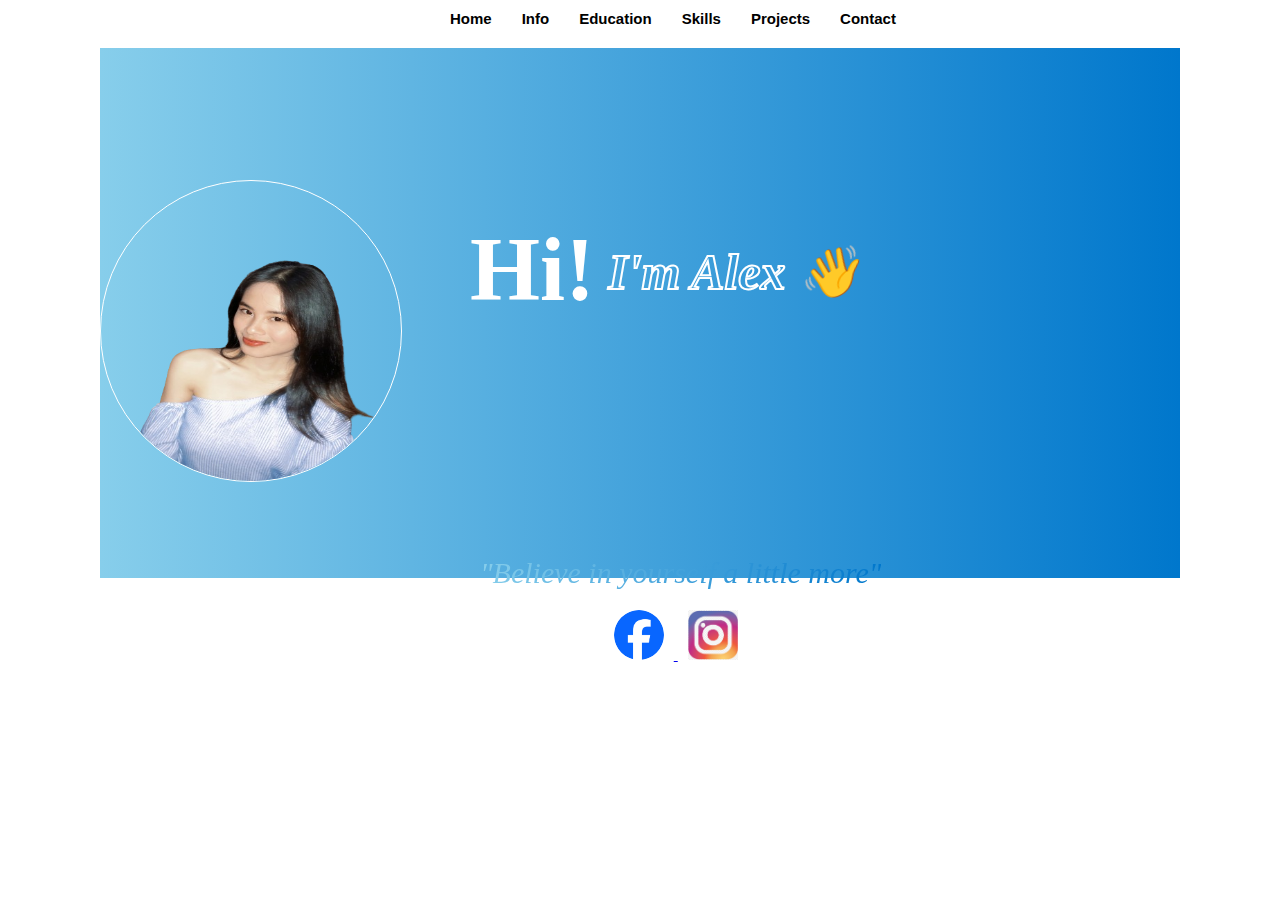
<file: index.html>
<!DOCTYPE html> <!-- Defines the document type and version of HTML being used -->
<html lang="en"> <!-- Begins the HTML document and specifies the language as English -->
<head>
<meta charset="UTF-8"> <!-- Defines the character encoding for the document as UTF-8 -->
<meta name="viewport" content="width=device-width, initial-scale=1.0"> <!-- Sets the viewport for responsive design -->
<link rel="stylesheet" href="styles.css"> <!-- Links an external stylesheet named "styles.css" -->
	<title>Front Page</title> <!-- Sets the title of the webpage -->
</head>
<body>
<nav class="navbar"> <!-- Defines a navigation bar section with the class "navbar" -->
  <ul class="navbar-links"> <!-- Defines an unordered list of navigation links with the class "navbar-links" -->
    <li><a href="index.html">Home</a></li> <!-- Defines a list item containing a link to the home page -->
    <li><a href="info.html">Info</a></li> <!-- Defines a list item containing a link to the info page -->
    <li><a href="education.html">Education</a></li> <!-- Defines a list item containing a link to the education page -->
    <li><a href="skills.html">Skills</a></li> <!-- Defines a list item containing a link to the skills page -->
    <li><a href="proj.html">Projects</a></li> <!-- Defines a list item containing a link to the projects page -->
    <li><a href="cntct.html">Contact</a></li> <!-- Defines a list item containing a link to the contact page -->
  </ul>
</nav>

<div class="content"> <!-- Defines a content section with the class "content" -->
  <img src="5.png" alt="Image" class="image"> <!-- Inserts an image with the source "5.jpg" and alternative text "Image" -->
  <h2>Hi!</h2> <!-- Inserts a level 2 heading -->
  <h1>I'm Alex 👋</h1> <!-- Inserts a level 1 heading -->
  <div class="addcontent"> <!-- Defines an additional content section with the class "addcontent" -->
  <p>"Believe in yourself a little more"</p> <!-- Inserts a paragraph with the text "BSINFO-2B" -->
  <div>
    <a href="https://www.facebook.com/sandrqt">
  <img src="fb.png" alt="Image" class="image3">
    </a>
    <a href="https://www.instagram.com/alexdionglay?utm_source=ig_web_button_share_sheet&igsh=ZDNlZDc0MzIxNw==">
  <img src="ig.png" alt="Image" class="image4">
    </a>
  </div>
  </div>
</div>
</body>
</html>
</file>
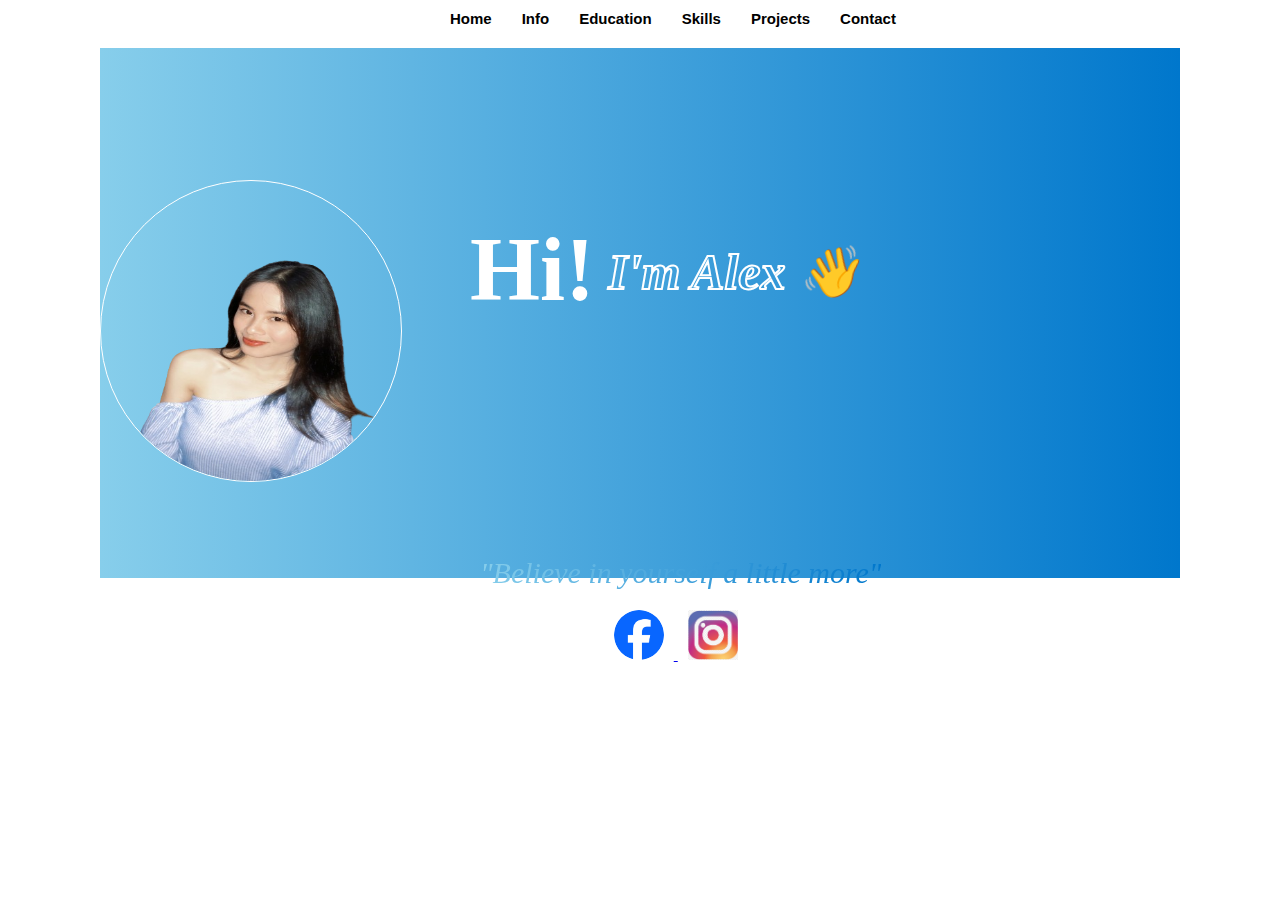
<file: frontpage.html>
<!DOCTYPE html> <!-- Defines the document type and version of HTML being used -->
<html lang="en"> <!-- Begins the HTML document and specifies the language as English -->
<head>
<meta charset="UTF-8"> <!-- Defines the character encoding for the document as UTF-8 -->
<meta name="viewport" content="width=device-width, initial-scale=1.0"> <!-- Sets the viewport for responsive design -->
<link rel="stylesheet" href="styles.css"> <!-- Links an external stylesheet named "styles.css" -->
	<title>Front Page</title> <!-- Sets the title of the webpage -->
</head>
<body>
<nav class="navbar"> <!-- Defines a navigation bar section with the class "navbar" -->
  <ul class="navbar-links"> <!-- Defines an unordered list of navigation links with the class "navbar-links" -->
    <li><a href="frontpage.html">Home</a></li> <!-- Defines a list item containing a link to the home page -->
    <li><a href="info.html">Info</a></li> <!-- Defines a list item containing a link to the info page -->
    <li><a href="education.html">Education</a></li> <!-- Defines a list item containing a link to the education page -->
    <li><a href="skills.html">Skills</a></li> <!-- Defines a list item containing a link to the skills page -->
    <li><a href="proj.html">Projects</a></li> <!-- Defines a list item containing a link to the projects page -->
    <li><a href="cntct.html">Contact</a></li> <!-- Defines a list item containing a link to the contact page -->
  </ul>
</nav>

<div class="content"> <!-- Defines a content section with the class "content" -->
  <img src="5.png" alt="Image" class="image"> <!-- Inserts an image with the source "5.jpg" and alternative text "Image" -->
  <h2>Hi!</h2> <!-- Inserts a level 2 heading -->
  <h1>I'm Alex 👋</h1> <!-- Inserts a level 1 heading -->
  <div class="addcontent"> <!-- Defines an additional content section with the class "addcontent" -->
  <p>"Believe in yourself a little more"</p> <!-- Inserts a paragraph with the text "BSINFO-2B" -->
  <div>
    <a href="https://www.facebook.com/sandrqt">
  <img src="fb.png" alt="Image" class="image3">
    </a>
    <a href="https://www.instagram.com/alexdionglay?utm_source=ig_web_button_share_sheet&igsh=ZDNlZDc0MzIxNw==">
  <img src="ig.png" alt="Image" class="image4">
    </a>
  </div>
  </div>
</div>
</body>
</html>
</file>
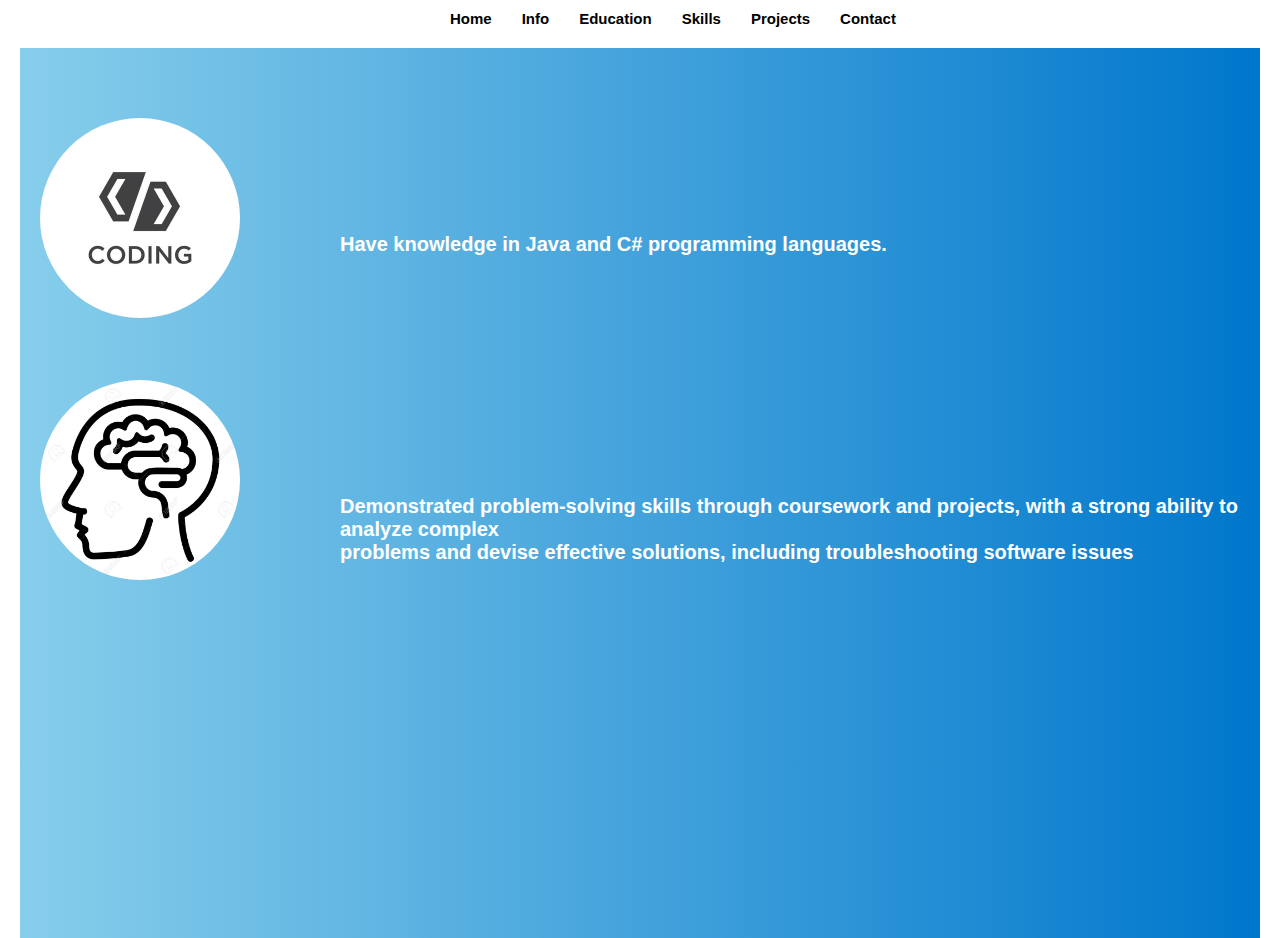
<file: skills.html>
<!DOCTYPE html>
<html lang="en">
<head>
<meta charset="UTF-8">
<meta name="viewport" content="width=device-width, initial-scale=1.0">
<link rel="stylesheet" href="styles.css">
	<title>Skills</title>
</head>
<body>
<nav class="navbar">
  <ul class="navbar-links">
    <li><a href="index.html">Home</a></li>
    <li><a href="info.html">Info</a></li>
    <li><a href="education.html">Education</a></li>
    <li><a href="skills.html">Skills</a></li>
    <li><a href="proj.html">Projects</a></li>
    <li><a href="cntct.html">Contact</a></li>
  </ul>
</nav>

<div class="content1" id="content1"> <!-- Defines a content section with the id "content1", to make specific change to this part of page only -->
<img src="code.jpg" alt="Image" class="image1">
<p >Have knowledge in Java and C# programming languages.</p><br><br><br><!-- <br> to make another line or space below -->
<img src="brain.jpg" alt="Image" class="image1">
<p>Demonstrated problem-solving skills through coursework and projects, with a strong ability to analyze complex<br> problems and devise effective solutions, including troubleshooting software issues</p>
</div>

</body>
</html>
</file>
<file: styles.css>
/* Styles for the navigation bar */
.navbar {
  padding: 10px 13px; /* Adds padding around the navigation bar */
  background-color: white; /* Sets background color of the navigation bar */
}

/* Styles for the navigation links */
.navbar-links {
  list-style-type: none; /* Removes default bullet points from the list */
  padding: 0; /* Removes default padding */
  margin: 0; /* Removes default margin */
  display: flex; /* Displays the navigation links as a flex container */
}

/* Styles for each navigation link */
.navbar-links li {
  display: inline; /* Displays list items inline */
  margin-right: 5px; /* Adds right margin between list items */
}

/* Styles for the last navigation link */
.navbar-links li:last-child {
  margin-right: 0; /* Removes right margin from the last list item */
}

/* Styles for anchor tags within navigation links */
.navbar-links a {
  text-decoration: none; /* Removes underline from links */
  color: black; /* Sets text color of links */
  font-weight: bold; /* Sets font weight of links */
  font-family: sans-serif; /* Sets font family of links */
  font-size: 15px; /* Sets font size of links */
}

/* Styles for anchor tags on hover */
.navbar-links a:hover {
  color: #ddd; /* Changes text color on hover */
}

/* Styles for the content section */
.content {
  padding: 20px; /* Adds padding around the content */
  min-height: calc(70vh - 50px); /* Sets minimum height of the content area */
  background: linear-gradient(to right, #87ceeb, #0077cc); /* Sets background color of the content area */
  position: relative; /* Sets positioning context for absolute positioning */
}

/* Styles for level 1 heading inside content */
.content h1 {
  color: transparent; /* Makes text transparent */
  -webkit-text-stroke: 2px white; /* Adds a black stroke around text */
  font-family: verdana; /* Sets font family */
  margin-left: 45px; /* Adds left margin */
  /* font-style: oblique; Removed duplicate property */
  margin-top: 10px; /* Adds top margin */
}

/* Styles for level 2 heading inside content */
.content h2 {
  color: white; /* Sets text color */
  font-weight: bold; /* Sets font weight */
  font-family: sans-serif; /* Sets font family */
  margin-left: 130px; /* Adds left margin */
  margin-top: 100px; /* Adds top margin */
}

/* Styles for additional content section */
.addcontent {
  text-align: center; /* Aligns content to center */
  position: absolute; /* Sets absolute positioning */
}

/* Styles for paragraph inside additional content */
.addcontent p {
  background: linear-gradient(to right, #87ceeb, #0077cc); /*light to dark gradient color */
  -webkit-background-clip: text; /* Clip text to the background */
  color: transparent; /* Set text color to transparent */
  -webkit-text-fill-color: transparent; /* Fill text with gradient */
  color: black; /* Makes text black */
  font-size: 30px; /* Sets font size */
  font-family: nunito; /* Sets font family */
  margin-left: -20px; /* Adds left margin */
  margin-top: 80px; /* Adds top margin */
}

/* Styles for the image */
.image {
  margin-left: 60px; /* Adds left margin */
  margin-top: 45px; /* Adds top margin */
  width: 200px; /* Sets width of the image */
  height: 200px; /* Sets height of the image */
  border-radius: 50%;
  border: 1px solid white;
}

/* Styles for content1 section */
.content1 {
  padding: 20px; /* Adds padding around the content */
  min-height: calc(100vh - 50px); /* Sets minimum height of the content area */
  background: linear-gradient(to right, #87ceeb, #0077cc);/* Background color of the content area */
  position: relative; /* Sets positioning context for absolute positioning */
}

/* Styles for paragraph inside content1 */
.content1 p {
  color: white; /* Sets text color */
  font-weight: bold; /* Sets font weight */
  font-family: sans-serif; /* Sets font family */
  margin-left: 20px; /* Adds left margin */
  margin-top: 30px; /* Adds top margin */
}

/* Styles for the image1 */
.image1 {
  margin-left: 80px; /* Adds left margin */
  margin-top: 5px; /* Adds top margin */
  width: 150px; /* Sets width of the image */
  height: 150px; /* Sets height of the image */
  border-radius: 50%; /* Applies border radius to create a circle */
}

/* Styles for the image2 */
.image2 {
    width: 150px; /* Adjusted width of the image */
    height: 150px; /* Adjusted height of the image */
    border-radius: 50%; /* Applies border radius to create a circle */
    margin-left: 80px;
    margin-top: 10px; /* Adjusted top margin */
  }

   .image3 {
    margin-right: 10px;
    width: 50px; /* Adjusted width of the image */
    height: 50px; /* Adjusted height of the image */
    border-radius: 50%; /* Applies border radius to create a circle */
  }
  .image4 {
    margin-left: 10px;
     width: 50px; /* Adjusted width of the image */
    height: 50px; /* Adjusted height of the image */
  }

@media screen and (min-width: 700px) {
  /* Adjusted styles for the navigation bar */
  .navbar {
    padding: 10px 50px; /* Adjusted padding */
  }

  /* Adjusted styles for list items in the navigation bar */
  .navbar-links li {
    display: block; /* Change to block display for stacking on smaller screens */
    margin-right: 0; /* Reset margin */
    margin-bottom: 10px; /* Add bottom margin for spacing between items */
  }

  /* Adjusted styles for content */
  .content {
    padding: 10px; /* Adjusted padding */
    min-height: calc(60vh - 50px); /* Adjusted minimum height */
    margin: 0 20px; /* Adjusted margin */
  }

  /* Adjusted styles for level 1 heading inside content */
  .content h1 {
    float: none; /* Reset float */
    margin-right: 0; /* Reset margin */
    margin-top: 20px; /* Adjusted top margin */
    font-size: 30px; /* Adjusted font size */
    font-style: normal; /* Reset font style */
  }

  /* Adjusted styles for level 2 heading inside content */
  .content h2 {
    margin-left: 20px; /* Adjusted left margin */
    margin-top: 40px; /* Adjusted top margin */
    font-size: 50px; /* Adjusted font size */
  }

  /* Adjusted styles for additional content */
  .addcontent {
    margin: 0 auto; /* Center align */
    position: relative; /* Reset position */
    text-align: center; /* Center align text */
  }

  /* Adjusted styles for paragraph inside additional content */
  .addcontent p {
    margin: 20px auto; /* Adjusted margin */
    font-size: 20px; /* Adjusted font size */
    margin-top: 40px; /* Adjusted top margin */
  }

  /* Adjusted styles for the image */
  .image {
    float: none; /* Reset float */
    margin: 0 auto; /* Center align */
    display: block; /* Change to block display */
  }

  /* Adjusted styles for the content1 section */
  .content1 {
    padding: 10px; /* Adjusted padding */
    min-height: calc(100vh - 50px); /* Adjusted minimum height */
    margin: 0 20px; /* Adjusted margin */
  }

  /* Adjusted styles for paragraph inside content1 */
  .content1 p {
    margin: 20px auto; /* Adjusted margin */
    font-size: 20px; /* Adjusted font size */
    margin-top: 40px; /* Adjusted top margin */
  }

  /* Adjusted styles for the image1 */
  .image1 {
    margin: 0 auto; /* Center align */
    display: block; /* Change to block display */
    margin-top: 20px; /* Adjusted top margin */
  }

  /* Adjusted styles for paragraph inside content1 with id #content1 */
  #content1 p {
    margin: 20px auto; /* Adjusted margin */
    font-size: 20px; /* Adjusted font size */
    margin-top: 40px; /* Adjusted top margin */
  }

  /* Adjusted styles for the image2 */
  .image2 {
    width: 150px; /* Adjusted width */
    height: 150px; /* Adjusted height */
    border-radius: 50%; /* Applies border radius */
    margin: 0 auto; /* Center align */
    display: block; /* Change to block display */
    margin-top: 20px; /* Adjusted top margin */
  }

   .image3 {
    margin-right: 10px;
    width: 50px; /* Adjusted width of the image */
    height: 50px; /* Adjusted height of the image */
    border-radius: 50%; /* Applies border radius to create a circle */
  }
  .image4 {
    margin-left: 10px;
     width: 50px; /* Adjusted width of the image */
    height: 50px; /* Adjusted height of the image */
  }
}

/* Media query for screens with a minimum width of 1000px */
@media only screen and (min-width: 1000px) {
  /* Adjusted styles for the navigation bar */
  .navbar {
    padding: 10px 450px; /* Adjusted padding */
    background-color: white; /* Background color of the navigation bar */
  }

  /* Adjusted styles for list items in the navigation bar */
  .navbar-links li {
    display: inline; /* Displays list items inline */
    margin-right: 30px; /* Adjusted margin between list items */
  }

  /* Adjusted styles for content */
  .content {
    padding: 20px; /* Adds padding around the content */
    min-height: calc(60vh - 50px); /* Sets minimum height of the content area */
    background: linear-gradient(to right, #87ceeb, #0077cc);/* Background color of the content area */
    position: relative; /* Sets positioning context for absolute positioning */
    margin: 0 100px;
  }

  /* Adjusted styles for level 1 heading inside content */
  .content h1 {
    float: right;
    color: transparent; /* Makes text transparent */
    -webkit-text-stroke: 2px white; /* Adds a black stroke around text */
    font-family: verdana; /* Sets font family */
    margin-right: 300px; /* Adjusted left margin */
    margin-top: -153px;
    font-size: 50px; /* Adjusted font size */
    font-style: oblique;
  }

  /* Adjusted styles for level 2 heading inside content */
  .content h2 {
    color: white; /* Sets text color */
    font-weight: bold; /* Sets font weight */
    font-family: nunito; /* Sets font family */
    margin-left: 350px; /* Adjusted left margin */
    margin-top: 150px; /* Adjusted top margin */
    font-size: 90px; /* Adjusted font size */
  }

  /* Adjusted styles for additional content */
  .addcontent {
    margin-left: 350px; /* Adjusted left margin */
    margin-top: 10px; /* Adjusted top margin */
    position: absolute; /* Sets absolute positioning */
  }

  /* Adjusted styles for paragraph inside additional content */
  .addcontent p {
    background: linear-gradient(to right, #87ceeb, #0077cc); /*light to dark gradient color */
    -webkit-background-clip: text; /* Clip text to the background */
    color: transparent; /* Set text color to transparent */
    -webkit-text-fill-color: transparent; /* Fill text with gradient */
    font-size: 30px; /* Sets font size */
    font-family: nunito; /* Sets font family */
    margin-left: 10px; /* Adjusted left margin */
    margin-top: 150px; /* Adjusted top margin */
    font-style: italic; /* Sets font style to italic */
  }

  /* Adjusted styles for the image */
  .image {
    float: left; /* Floats the image to the left */
    margin-left: -20px;
    width: 300px; /* Adjusted width of the image */
    height: 300px; /* Adjusted height of the image */
    margin-right: 60px; /* Adjusted right margin */
    margin-top: 112px; /* Adjusted top margin */
  }

  /* Resets the default margin of the body element */
  body {
    margin: 0;
  }

  /* Adjusted styles for the content1 section */
  .content1 {
    padding: 20px; /* Adds padding around the content */
    min-height: calc(100vh - 50px); /* Sets minimum height of the content area */
    background: linear-gradient(to right, #87ceeb, #0077cc); /* Background color of the content area */
    position: relative; /* Sets positioning context for absolute positioning */
  }

  /* Adjusted styles for paragraph inside content1 */
  .content1 p {
    color: white; /* Sets text color */
    font-weight: bold; /* Sets font weight */
    font-family: sans-serif; /* Sets font family */
    margin-left: 300px; /* Adjusted left margin */
    margin-top: -180px; /* Adjusted top margin */
  }

  /* Adjusted styles for the image1 */
  .image1 {
    float: left; /* Floats the image to the left */
    width: 200px; /* Adjusted width of the image */
    height: 200px; /* Adjusted height of the image */
    border-radius: 50%; /* Applies border radius to create a circle */
    margin-top: 50px; /* Adjusted top margin */
  }

  /* Adjusted styles for paragraph inside content1 with id #content1 */
  #content1 p {
    color: white; /* Sets text color */
    font-weight: bold; /* Sets font weight */
    font-family: sans-serif; /* Sets font family */
    margin-left: 300px; /* Adjusted left margin */
    margin-top: 165px; /* Adjusted top margin */
  }

  .image2 {
    width: 200px; /* Adjusted width of the image */
    height: 200px; /* Adjusted height of the image */
    border-radius: 50%; /* Applies border radius to create a circle */
    margin-left: 60px;
    margin-top: 150px; /* Adjusted top margin */
  }

  .image3 {
    margin-right: 10px;
    width: 50px; /* Adjusted width of the image */
    height: 50px; /* Adjusted height of the image */
    border-radius: 50%; /* Applies border radius to create a circle */
  }
  .image4 {
    margin-left: 10px;
     width: 50px; /* Adjusted width of the image */
    height: 50px; /* Adjusted height of the image */
  }
}
</file>
